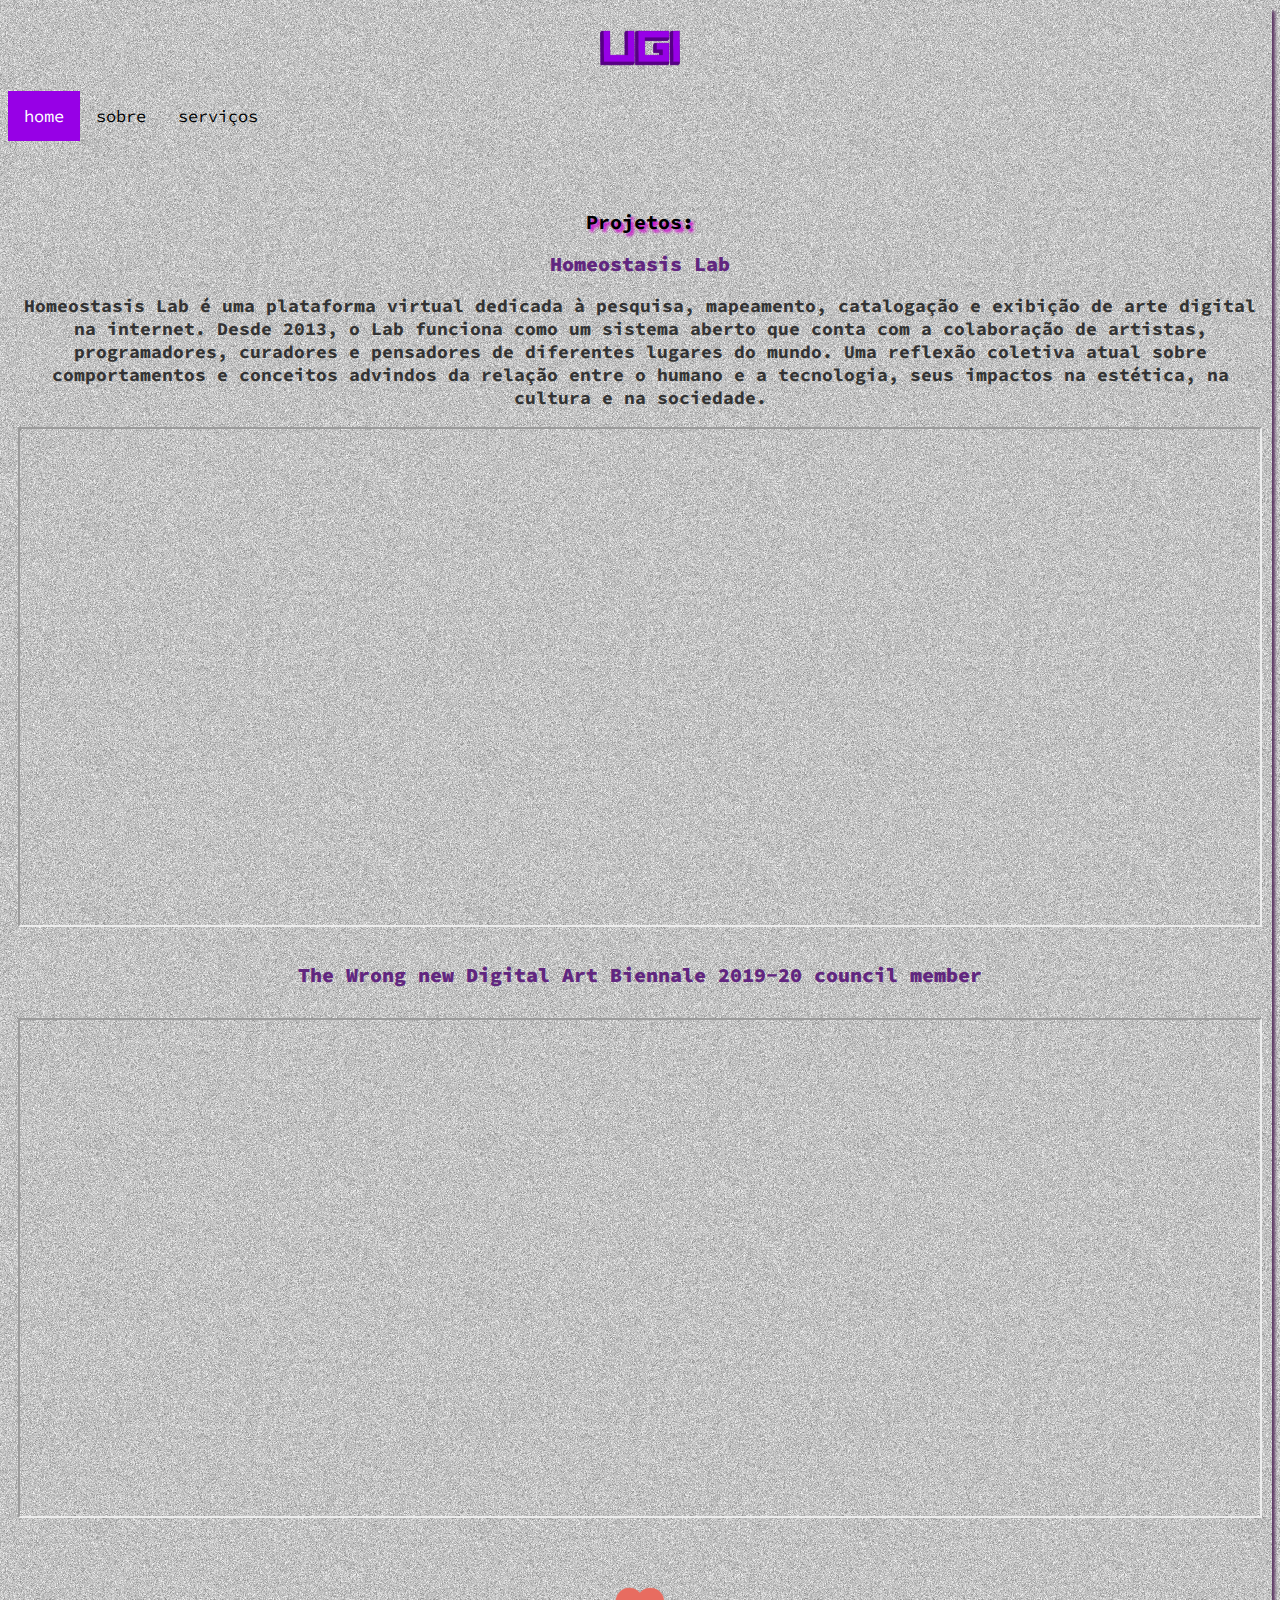
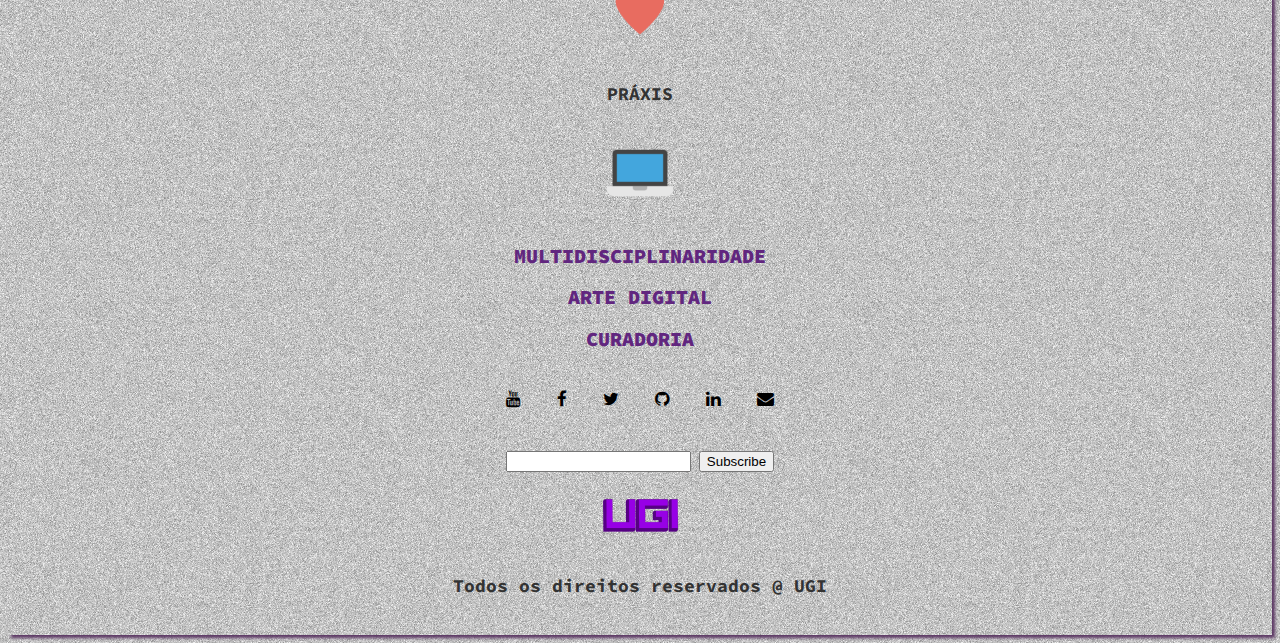
<file: index.html>
<!DOCTYPE html>
<html>
  <head>
  <title>UGI curadoria de ARTE DIGITAL Digital art curator Brazil São Paulo</title>
    <meta charset="utf-8">
    <meta http-equiv="X-UA-Compatible" content="IE=edge">
    <meta name="viewport" content="width=device-width, initial-scale=1">
    <meta name="description" content="Curadoria de arte digital. Produção de exposições de arte. homeostasislab curator programmer Homeostase The Wrong new digital art biennale council sysop.">
    <meta name="author" content="Guilherme Brandão"
    <meta name="robots" content="index, follow" />
    <link rel=”canonical” href=”http://ugi.art.br/” />
    <link href='style.css' rel='stylesheet'>
    <link rel="stylesheet" href="https://maxcdn.bootstrapcdn.com/font-awesome/4.4.0/css/font-awesome.min.css">


<!-- Global site tag (gtag.js) - Google Analytics -->

<script async src="https://www.googletagmanager.com/gtag/js?id=UA-116434795-1"></script>
<script>
  window.dataLayer = window.dataLayer || [];
  function gtag(){dataLayer.push(arguments);}
  gtag('js', new Date());
  gtag('config', 'UA-116434795-1');
</script>

<!-- favicom-->
<link rel="apple-touch-icon" sizes="57x57" href="/apple-icon-57x57.png">
<link rel="apple-touch-icon" sizes="60x60" href="favicom/apple-icon-60x60.png">
<link rel="apple-touch-icon" sizes="72x72" href="favicom/apple-icon-72x72.png">
<link rel="apple-touch-icon" sizes="76x76" href="favicom/apple-icon-76x76.png">
<link rel="apple-touch-icon" sizes="114x114" href="favicom/apple-icon-114x114.png">
<link rel="apple-touch-icon" sizes="120x120" href="favicom/apple-icon-120x120.png">
<link rel="apple-touch-icon" sizes="144x144" href="favicom/apple-icon-144x144.png">
<link rel="apple-touch-icon" sizes="152x152" href="favicom/apple-icon-152x152.png">
<link rel="apple-touch-icon" sizes="180x180" href="favicom/apple-icon-180x180.png">
<link rel="icon" type="image/png" sizes="192x192"  href="favicom/android-icon-192x192.png">
<link rel="icon" type="image/png" sizes="32x32" href="favicom/favicon-32x32.png">
<link rel="icon" type="image/png" sizes="96x96" href="favicom/favicon-96x96.png">
<link rel="icon" type="image/png" sizes="16x16" href="favicom/favicon-16x16.png">
<link rel="manifest" href="favicom/manifest.json">
<meta name="msapplication-TileColor" content="#ffffff">
<meta name="msapplication-TileImage" content="/ms-icon-144x144.png">
<meta name="theme-color" content="#ffffff">
<!-- fim favicom>

<!-- fontes google fonts -->
<link href="https://fonts.googleapis.com/css?family=Source+Code+Pro|Titillium+Web|Ubuntu" rel="stylesheet">
<meta name="viewport" content="width=device-width, initial-scale=1">
<link rel="stylesheet" href="https://cdnjs.cloudflare.com/ajax/libs/font-awesome/4.7.0/css/font-awesome.min.css">
<meta name="viewport" content="width=device-width, initial-scale=1">
<style>
* {box-sizing: border-box;}
</style>

<script>
function showResult(str) {
  if (str.length==0) {
    document.getElementById("livesearch").innerHTML="";
    document.getElementById("livesearch").style.border="0px";
    return;
  }
  if (window.XMLHttpRequest) {
    // code for IE7+, Firefox, Chrome, Opera, Safari
    xmlhttp=new XMLHttpRequest();
  } else {  // code for IE6, IE5
    xmlhttp=new ActiveXObject("Microsoft.XMLHTTP");
  }
  xmlhttp.onreadystatechange=function() {
    if (this.readyState==4 && this.status==200) {
      document.getElementById("livesearch").innerHTML=this.responseText;
      document.getElementById("livesearch").style.border="1px solid #A5ACB2";
    }
  }
  xmlhttp.open("GET","livesearch.php?q="+str,true);
  xmlhttp.send();
}
</script>

<script language="Javascript" type="text/javascript">
var fieldstocheck = new Array();
fieldnames = new Array();
function checkform() {
for (i=0;i<fieldstocheck.length;i++) {
if (eval("document.subscribeform.elements['"+fieldstocheck[i]+"'].value") == "") {
alert("Please enter your "+fieldnames[i]);
eval("document.subscribeform.elements['"+fieldstocheck[i]+"'].focus()");
return false;
}
}
return true;
}
function addFieldToCheck(value,name) {
fieldstocheck[fieldstocheck.length] = value;
fieldnames[fieldnames.length] = name;
}
</script>

<script>
function myFunction() {
    var x = document.getElementById("myTopnav");
    if (x.className === "topnav") {
        x.className += " responsive";
    } else {
        x.className = "topnav";
    }
}
</script>
</head>


<body>

<nav class="banner"> 
<img src="images/ugi.png" alt="UGI PROJETOS CULTURAIS" width="80" position="left">
  <div class="topnav" id="myTopnav" style="center" display= "inline-block">
  <a href="index" class="active">home</a>
   <!--<a href="loja">loja</a> -->
  <!--<a href="escola/my/">escola</a> -->
  <a href="sobre.html">sobre</a>  
  </a> 
  <a href="servicos.html">serviços</a>
   <!-- <a href="clients.html">clientes</a>  -->
   <!-- <a href="leisdeincentivo.html" >leis de incentivo à cultura</a> -->
   <!-- <a href="parceiros.html">parceiros</a>
   <a href="experimento_01_JS.html">Playground Digital</a> -->
</nav>
  <!--<form>
  <input type="text" size="30" onkeyup="showResult(this.value)">
  <div id="livesearch"></div>
  </form>-->

  <div id="banner">
    <div>
      <br> 
      <br>  
      <br>
     <h1>Projetos:</h1>
    </div>
    <div class="list-inline">
      <h2> <strong>Homeostasis Lab</strong></h2>
      <h3>Homeostasis Lab é uma plataforma virtual dedicada à pesquisa, mapeamento, catalogação e exibição de arte digital na internet. Desde 2013, o Lab funciona como um sistema aberto que conta com a colaboração de artistas, programadores, curadores e pensadores de diferentes lugares do mundo. Uma reflexão coletiva atual sobre comportamentos e conceitos advindos da relação entre o humano e a tecnologia, seus impactos na estética, na cultura e na sociedade.
</h3>
    </div>
 
<div>
  <iframe src="http://www.homeostasislab.org/" style="position: relative; height: 500px; width: 100%;"></iframe>
</div>

  <!--   <div class="list-inline">
      <h2> <strong> Exposição Homeostase @ The Wrong New Digital Art Biennale </strong></h2>
      <h3>Centro Cultural São Paulo CCSP de 22 de Novembro de 2017 à 28 de Janeiro de 2018 </h3>
    </div>
 
<div>
  <iframe src="http://www.homeostase.art.br/" style="position: relative; height: 500px; width: 100%;"></iframe>
</div>
 -->
<div class="desc">
   <h2> The Wrong new Digital Art Biennale 2019-20 council member</h2>
</div>
  
<div>
   <iframe src="https://thewrong.org/credits" style="position: relative; height: 500px; width: 100%;"></iframe>
</div>   
<br>
<br>
<!--
<div>
   <iframe src="http://www.homeostasislab.org/" style="position: relative; height: 500px; width: 100%;"></iframe>
</div>
-->

<div style="center container" id="banner">
    <img src="images/heart.png" alt="picture description" width="100">
    <h3>PRÁXIS</h3>
   
    <div class="btn btn-primary">
    <img src="images/laptop.png" alt="picture description" width="100">
      <h2>MULTIDISCIPLINARIDADE</h2>
      <h2>ARTE DIGITAL</h2>
      <h2>CURADORIA</h2>
    </div>

    

<footer  class="topnav center" id="myTopnav" width= "100%" text-align= "center">
<center data-parsed="">
  <table align="center" class="menu float-center" vertical-align: "middle">
    <tr>
      <td>
        <table>
          <tr>
            <th class="menu-item float-center"><a href="https://www.youtube.com/channel/UCgrtowHbvRGEY7YMaRg5KlQ"><i class="fa fa-youtube" target="_blank"></i></a></th>
             <th class="menu-item float-center"><a href="https://www.facebook.com/ugiprojetosculturais" target="_blank"><i class="fa fa-facebook"></i></a></th>
            <th class="menu-item float-center"><a href="https://twitter.com/HomeostasisLab" target="_blank"><i class="fa fa-twitter"></i></a></th>
            <th class="menu-item float-center"><li><a href="https://github.com/gafbf" target="_blank"><i class="fa fa-github"></i></a></li></th>
            <th class="menu-item float-center"><a href="https://www.linkedin.com/in/ugiprojects" target="_blank"><i class="fa fa-linkedin" target="_blank"></i></a></th>
             <th class="menu-item float-center"><a href="mailto:ugi@ugi.art.br" target="_blank"><i class="fa fa-envelope"></i></a></th>
          </tr>
          </tr>
        </table>
      </td>
    </tr>
  </table>
</center>
</footer>

<div style="container">
<center data-parsed="">
  <table align="center" class="menu float-center" vertical-align: "middle">
    <tr>
      <td>
        <table>
          <tr>
            <form method="post" action="http://ugi.art.br/phplist/?p=subscribe&id=1" name="subscribeform">                          
                  <th><input type="text" name="email" value = "">
                   <script language="Javascript" type="text/javascript">addFieldToCheck("email","Email Address");</script></th>
                     <th> <input type="hidden" name="list[1]" value="signup" /></th>
                     <br>
                    <div>
                    <th> <input class:"button" type="submit" name="subscribe" value="Subscribe" onClick="return checkform();"></th>
                    </div>
                    </form>
               </div>
            </tr>
          </tr>

        </table>
      </td>
    </tr>
  </table>
</center>

<div align="center">
<img src="images/ugi.png" alt="UGI" width="75">
<h3> Todos os direitos reservados @ UGI</h3>
</div>

</body>

</html>
</file>
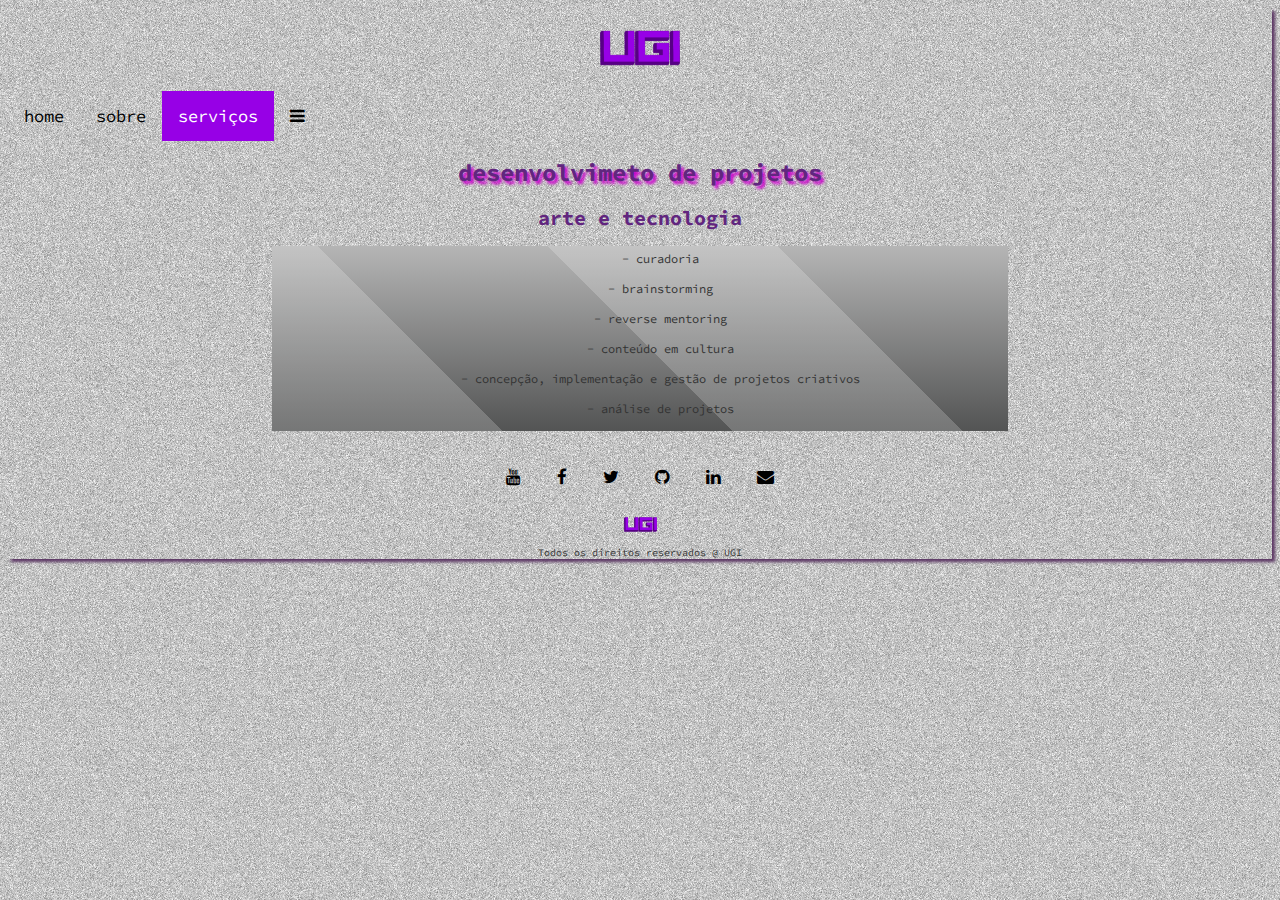
<file: servicos.html>
<!DOCTYPE html>
<html>
  <head>
  <title>serviços - ugi projetos culturais</title>
    <meta charset="utf-8">
    <meta http-equiv="X-UA-Compatible" content="IE=edge">
    <meta name="viewport" content="width=device-width, initial-scale=1">
    <link href='style.css' rel='stylesheet'>
    <link rel="stylesheet" href="https://maxcdn.bootstrapcdn.com/font-awesome/4.4.0/css/font-awesome.min.css">

<!-- Global site tag (gtag.js) - Google Analytics -->


<!-- favicom-->
<link rel="apple-touch-icon" sizes="57x57" href="/apple-icon-57x57.png">
<link rel="apple-touch-icon" sizes="60x60" href="favicom/apple-icon-60x60.png">
<link rel="apple-touch-icon" sizes="72x72" href="favicom/apple-icon-72x72.png">
<link rel="apple-touch-icon" sizes="76x76" href="favicom/apple-icon-76x76.png">
<link rel="apple-touch-icon" sizes="114x114" href="favicom/apple-icon-114x114.png">
<link rel="apple-touch-icon" sizes="120x120" href="favicom/apple-icon-120x120.png">
<link rel="apple-touch-icon" sizes="144x144" href="favicom/apple-icon-144x144.png">
<link rel="apple-touch-icon" sizes="152x152" href="favicom/apple-icon-152x152.png">
<link rel="apple-touch-icon" sizes="180x180" href="favicom/apple-icon-180x180.png">
<link rel="icon" type="image/png" sizes="192x192"  href="favicom/android-icon-192x192.png">
<link rel="icon" type="image/png" sizes="32x32" href="favicom/favicon-32x32.png">
<link rel="icon" type="image/png" sizes="96x96" href="favicom/favicon-96x96.png">
<link rel="icon" type="image/png" sizes="16x16" href="favicom/favicon-16x16.png">
<link rel="manifest" href="favicom/manifest.json">
<meta name="msapplication-TileColor" content="#ffffff">
<meta name="msapplication-TileImage" content="/ms-icon-144x144.png">
<meta name="theme-color" content="#ffffff">
<!-- fim favicom-->

<!-- fontes google fonts -->
<link href="https://fonts.googleapis.com/css?family=Source+Code+Pro|Titillium+Web|Ubuntu" rel="stylesheet">


<meta name="viewport" content="width=device-width, initial-scale=1">

</head>


<body>

  <div style="center">
  <img src="images/ugi.png" alt="ugi projetos culturais" width="80">
  <div class="topnav" id="myTopnav">
  <a href="index.html">home</a>
  <a href="sobre.html">sobre</a>  
  <a href="leisdeincentivo.html" class="active">serviços</a>
     <!--<a href="clients.html">clientes</a>  
   <!--<a href="loja">loja</a> -->
   <!--<a href="cursos.html">cursos</a> -->
   <!-- <a href="parceiros.html">parceiros</a>
   <a href="experimento_01_JS.html">Playground Digital</a> -->
  <a href="javascript:void(0);" class="icon" onclick="myFunction()">
  <i class="fa fa-bars"></i>
  </a>
  </div>

<div> 

<p>
 <h1>desenvolvimeto de projetos</h1>
 <h2>arte e tecnologia</h2>
 <ul>
 <li>- curadoria</li><br>
 <li>- brainstorming</li><br>
 <li>- reverse mentoring</li><br>
 <li>- conteúdo em cultura</li><br>
 <li>- concepção, implementação e gestão de projetos criativos</li><br>
 <li>- análise de projetos</li><br>
</ul>
</p>

<!--
<b> Lei federal de Incentivo à Cultura</b>
<p>É o principal mecanismo de fomento à Cultura do Brasil, a Lei 8.313/91, instituiu o Programa Nacional de Apoio à Cultura (Pronac). Para cumprir este objetivo, a lei estabelece as normativas de como o Governo Federal deve disponibilizar recursos para a realização de projetos artístico-culturais. A Lei foi concebida originalmente com três mecanismos: o Fundo Nacional da Cultura (FNC), o Incentivo Fiscal e o Fundo de Investimento Cultural e Artístico (Ficart). Este nunca foi implementado, enquanto o Incentivo Fiscal – também chamado de mecenato – prevaleceu e chega ser confundido com a própria Lei.
</p>
<a href:"http://rouanet.cultura.gov.br/"></a>

<b> ProAC ICMS</b> 
<p>O ProAC ICMS é a modalidade do programa de fomento paulista que funciona por meio de patrocínios incentivados e renúncia fiscal. Para ter acesso aos recursos disponíveis, os artistas, grupos ou produtores devem submeter seus projetos à análise de uma comissão especializada, que avalia requisitos como relevância artística e adequação da proposta orçamentária.
Com o projeto aprovado, o proponente pode solicitar patrocínio a empresas sediadas em São Paulo. Estas, por sua vez, recebem descontos no imposto devido, como forma de estímulo ao patrocínio. Qualquer empresa pode ser patrocinadora via ProAC ICMS, bastando ser contribuinte deste imposto e estar em dia com suas obrigações fiscais.
A fim de garantir uma ampla distribuição dos recursos disponíveis, a legislação do ProAC ICMS estabelece limites máximos de captação para cada tipo de projeto, além de limitar também a quantidade de projetos por proponente. Para as empresas há, ainda, um limite máximo de valor a ser patrocinado, que varia percentualmente segundo o volume de impostos a recolher. 
</p>

<a href="http://www.proac.sp.gov.br/proac_icms/principal/"></a>

<b>PROMAC Lei municipal de Cidade de São Paulo</b>
 <p>Lei 15.948 – ProMAC (Programa Municipal de Apoio a Projetos Culturais)
    O incentivo fiscal de que trata o ProMAC constitui-se na faculdade de o contribuinte do ISS ou do IPTU utilizar o valor destinado ao patrocínio de projetos culturais para reduzir em até 20% (vinte por cento) o montante devido a título dos referidos impostos, por incidência, nos termos e condições definidos neste decreto, vedada a restituição de valores já recolhidos.
    <p>
 
  <p> 
  <a href="http://www.sinesp.org.br/index.php/179-saiu-no-doc/[base64]"></a>
</div> -->
<div class="topnav center" id="myTopnav" width= "100%" text-align= "center">

    <table align="center" class="menu float-center" vertical-align: "middle">
      <tr>
        <td>
          <table>
            <tr>
              <th class="menu-item float-center"><a href="https://www.youtube.com/channel/UCgrtowHbvRGEY7YMaRg5KlQ"><i class="fa fa-youtube" target="_blank"></i></a></th>
               <th class="menu-item float-center"><a href="https://www.facebook.com/ugiprojetosculturais" target="_blank"><i class="fa fa-facebook"></i></a></th>
              <th class="menu-item float-center"><a href="https://twitter.com/HomeostasisLab" target="_blank"><i class="fa fa-twitter"></i></a></th>
              <th class="menu-item float-center"><li><a href="https://github.com/gafbf" target="_blank"><i class="fa fa-github"></i></a></li></th>
              <th class="menu-item float-center"><a href="https://www.linkedin.com/in/ugiprojects" target="_blank"><i class="fa fa-linkedin" target="_blank"></i></a></th>
               <th class="menu-item float-center"><a href="mailto:ugi@ugi.art.br" target="_blank"><i class="fa fa-envelope"></i></a></th>
            </tr>
            </tr>
          </table>
        </td>
      </tr>
    </table>
  </div>
  
  
  <footer class="center">
      <img src="images/ugi.png" alt="UGI" width="33"><br>
      <small>Todos os direitos reservados @ UGI</small>
  </footer>
  
  <script>
  function myFunction() {
      var x = document.getElementById("myTopnav");
      if (x.className === "topnav") {
          x.className += " responsive";
      } else {
          x.className = "topnav";
      }
  }
  </script>

</body>
</html>
</file>
<file: style.css>
/* Base Styles */
body {
    background-image: url("images/background.png");
    color: #333333;
    font-family: 'Source Code Pro', monospace;
    font-size: 12px;
    box-shadow: 3px 3px 3px #5c3764;
    text-align-last: center;
}

/* Typography */
h1 {
    color: #61267F;
    font-size: 24px;
    text-shadow: 3px 3px 3px #cc00cc;
    border-radius: 3px;
}

h2 {
    color: #61267F;
    font-size: 20px;
    font-weight: bolder;
}

h3 {
    color: #333333;
    font-size: 18px;
    font-weight: bold;
}

p.normal {
    font-variant: normal;
}

/* Links */
a {
    color: purple;
    font-size: 15px;
}

a:hover {
    color: purple;
    text-decoration: none;
}

/* Navigation */
ul {
    background: linear-gradient(45deg, 
              rgba(255, 255, 255, 0.2) 25%, 
              transparent 25%, 
              transparent 50%, 
              rgba(255, 255, 255, 0.2) 50%, 
              rgba(255, 255, 255, 0.2) 75%, 
              transparent 75%, 
              transparent), 
              linear-gradient(to top, 
              rgb(83,84,84) 0%, 
              rgb(181,181,181) 100%);
    display: inline-block;
    list-style: none;
    margin: 0 auto;
    min-width: 696px;
    overflow: hidden;
    padding-top: 5px;
}


/* Menu Styles */
ul.menu {
    text-align: center;
}

ul.menu li {
    display: inline-block;
    margin: 0;
}

ul.menu li a {
    background: repeating-linear-gradient(55deg, #222, #222 3px, #333 3px, #333 3px);
    border-radius: 0;
    color: transparent;
    padding: 0;
}

ul.menu li a:hover {
    background: repeating-linear-gradient(-55deg, #222, #222 1px, #333 1px, #333 2px);
}

/* Layout Elements */
#all {
    background: repeating-linear-gradient(55deg, #222, #222 3px, #333 3px, #333 7px);
    border: 0 dashed #ccc;
    height: 0;
    line-height: 40px;
    margin: 0 auto;
    width: 100%;
}

#banner {
    background-color: transparent;
    background-size: cover;
    color: #000000;
    font-weight: bold;
    padding: 10px;
    text-align: center;
}

#banner h1 {
    border-radius: 50%;
    color: #000000;
    font-size: 20px;
}

#banner p {
    color: #000000;
    font-size: 12px;
    font-weight: lighter;
    opacity: 0.8;
}

#footer {
    color: transparent;
    display: inline-block;
    font-size: 15px;
    font-weight: bolder;
    margin: 0;
    padding: 0;
    text-align: center;
}

#footer a:hover {
    color: #FFF;
}

/* Components */
.card {
    font-weight: lighter;
    padding: 50px;
}

.staff {
    border-radius: 50%;
}

.button {
    background-color: #4CAF50;
    border: none;
    border-radius: 15px;
    color: white;
    cursor: pointer;
    display: inline-block;
    font-size: 26px;
    margin: 4px 2px;
    padding: 15px 32px;
    text-align: center;
    text-decoration: none;
}

/* Gallery */
div.gallery {
    border: 0 solid #ccc;
}

div.gallery:hover {
    border: 0 solid #777;
}

div.gallery img {
    height: auto;
    width: 100%;
}

div.desc {
    padding: 15px;
    text-align: center;
}

.responsive {
    float: center;
    padding: none;
    width: 100%;
}

.clearfix::after {
    clear: both;
    content: "";
    display: table;
}

/* Top Navigation */
.topnav {
    background-color: transparent;
    overflow: hidden;
}

.topnav a {
    background: transparent;
    color: #000000;
    display: block;
    float: left;
    font-size: 17px;
    max-height: 99%;
    max-width: 99%;
    padding: 14px 16px;
    text-align: center;
    text-decoration: none;
}

.topnav a:hover {
    background-color: #ddd;
    color: #000;
}

.topnav a.active {
    background-color: #9700E6;
    color: white;
}

.topnav input[type=text] {
    border: none;
    float: right;
    font-size: 17px;
    margin-right: 16px;
    margin-top: 8px;
    padding: 6px;
}

/* Responsive Design */
@media only screen and (max-width: 700px) {
    .responsive {
        margin: 6px 0;
        width: 98%;
    }
}

@media only screen and (max-width: 50px) {
    .responsive {
        width: 100%;
    }
}

@media screen and (max-width: 600px) {
    .topnav a:not(:first-child) { display: none; }
    .topnav a.icon {
        display: block;
        float: right;
    }
    .topnav.responsive {
        position: relative;
        width: 100%;
    }
    .topnav.responsive .icon {
        position: absolute;
        right: 0;
        top: 0;
    }
    .topnav.responsive a {
        display: block;
        float: none;
        text-align: left;
    }
    .topnav a, 
    .topnav input[type=text] {
        border: 1px solid #ccc;
        display: block;
        float: none;
        margin: 0;
        padding: 14px;
        text-align: left;
        width: 100%;
    }
}

/* Utility Classes */
.center {
    border: 0;
    list-style: none;
    margin: 0;
    padding: 0;
    text-align: center;
}

.fit {
    max-height: 99%;
    max-width: 99%;
}

.purpleshadow {
    text-shadow: 3px 3px 3px #cc00cc;
}
</file>
